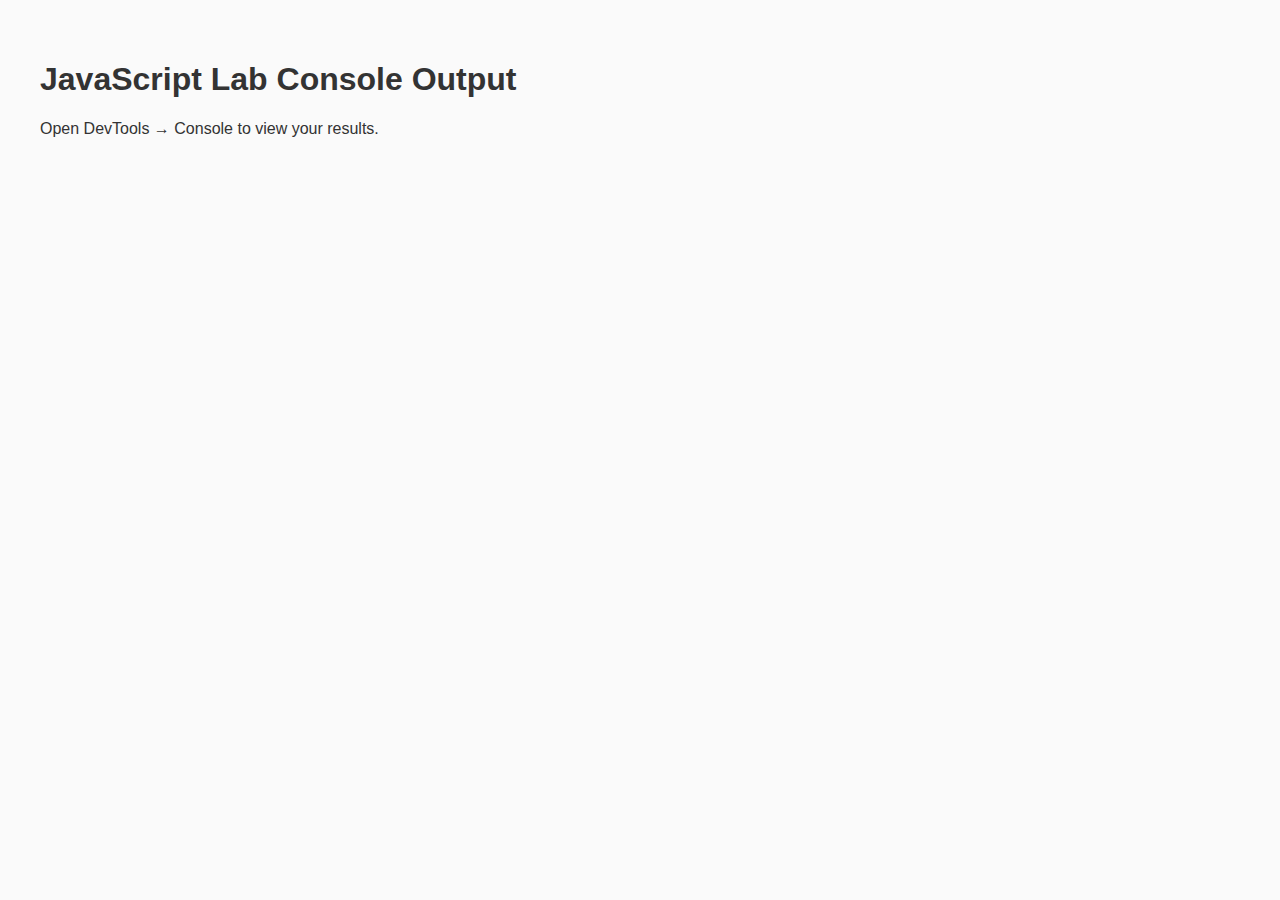
<file: Units/Unit 1 - JavaScript Basics/1.1 - JavaScript Intro/Student/src/index.html>
<!DOCTYPE html>
<html lang="en">

<head>
    <meta charset="UTF-8" />
    <meta name="viewport" content="width=device-width, initial-scale=1.0" />
    <title>Lab Template – JavaScript Console</title>
    <link rel="stylesheet" href="style.css" />
</head>

<body>
    <h1>JavaScript Lab Console Output</h1>
    <p>Open DevTools → Console to view your results.</p>

    <!-- Replace script name with the correct lab file -->
    <script src="Lab1_1_JSIntro.js"></script>
</body>

</html>
</file>
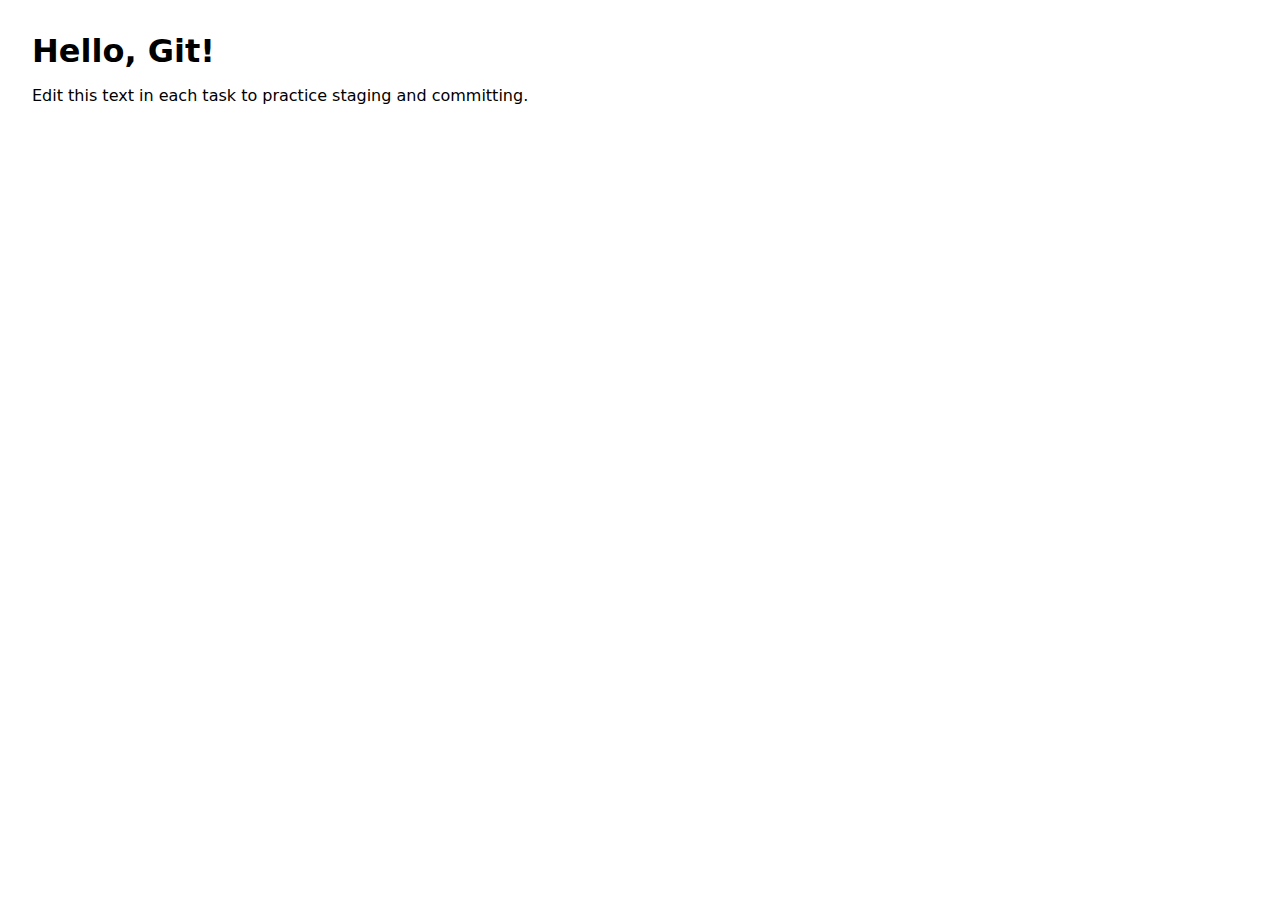
<file: Units/Unit 1 - JavaScript Basics/1.0 - Git Intro/Student_Version/1.0.1_Git_Intro_SourceControl/project/index.html>
<!DOCTYPE html>
<html lang="en">
<head>
  <meta charset="UTF-8">
  <meta name="viewport" content="width=device-width, initial-scale=1.0">
  <title>Git Intro</title>
  <link rel="stylesheet" href="style.css">
</head>
<body>
  <h1>Hello, Git!</h1>
  <p>Edit this text in each task to practice staging and committing.</p>
</body>
</html>
</file>
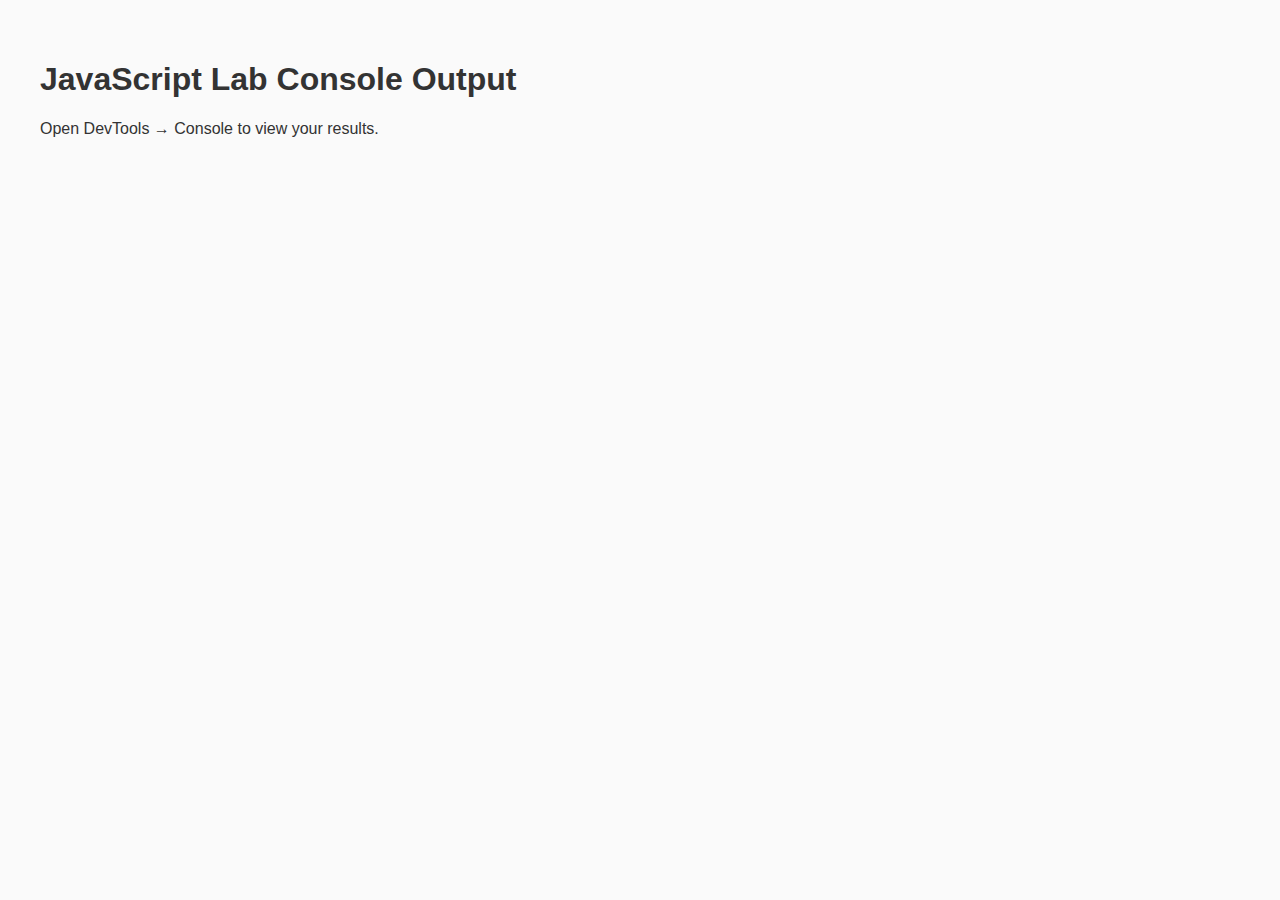
<file: Units/Unit 1 - JavaScript Basics/1.2 - Data Types in JavaScript/Student/1.2.1/src/index.html>
<!DOCTYPE html>
<html lang="en">

<head>
    <meta charset="UTF-8" />
    <meta name="viewport" content="width=device-width, initial-scale=1.0" />
    <title>Lab Template – JavaScript Console</title>
    <link rel="stylesheet" href="style.css" />
</head>

<body>
    <h1>JavaScript Lab Console Output</h1>
    <p>Open DevTools → Console to view your results.</p>

    <!-- Replace script name with the correct lab file -->
    <script src="Lab1_2_DataTypes.js"></script>
</body>

</html>
</file>
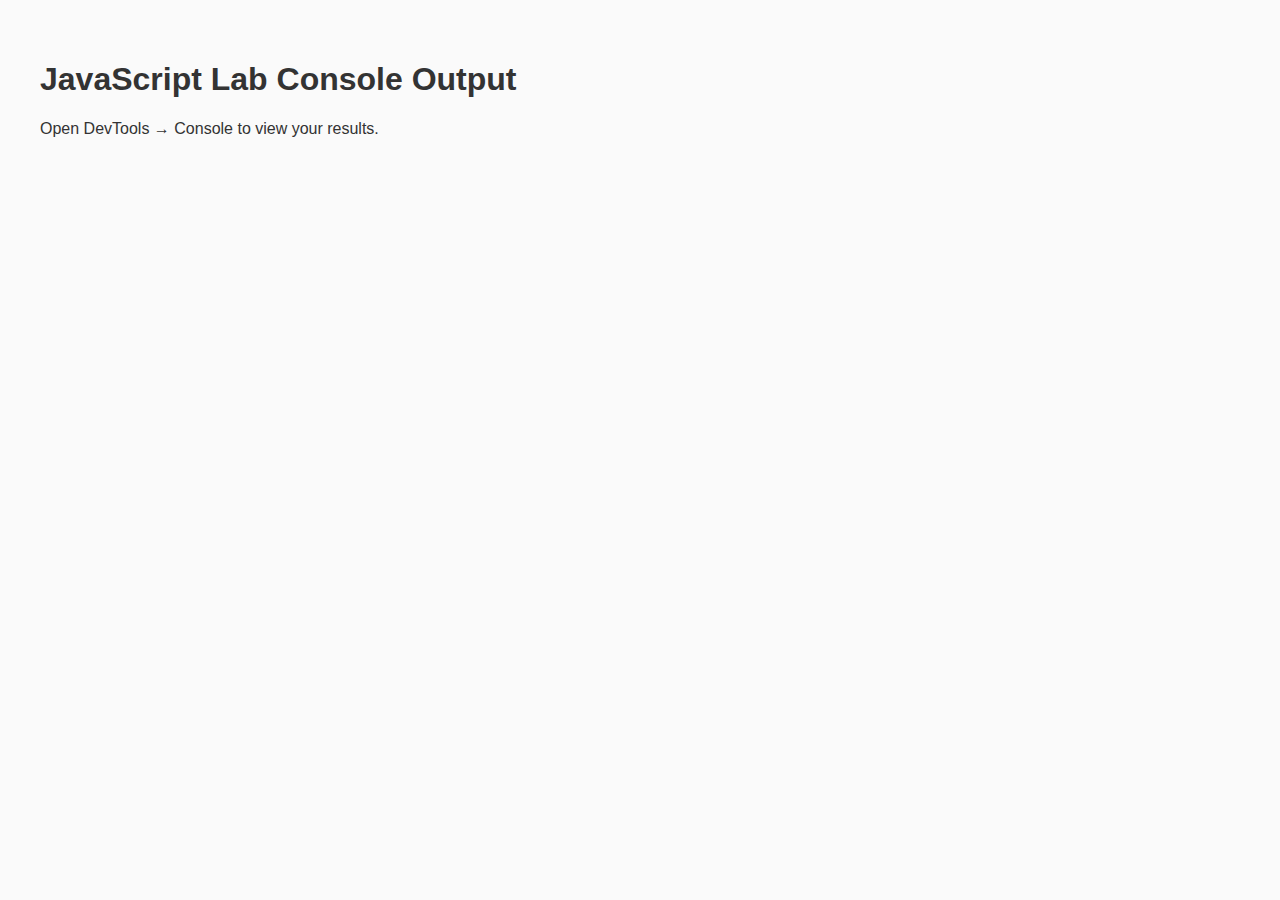
<file: Units/Unit 1 - JavaScript Basics/1.3_BooleanUndefinedNullLab/Student/1.3.1/src/index.html>
<!DOCTYPE html>
<html lang="en">

<head>
    <meta charset="UTF-8" />
    <meta name="viewport" content="width=device-width, initial-scale=1.0" />
    <title>Lab Template – JavaScript Console</title>
    <link rel="stylesheet" href="style.css" />
</head>

<body>
    <h1>JavaScript Lab Console Output</h1>
    <p>Open DevTools → Console to view your results.</p>

    <!-- Replace script name with the correct lab file -->
    <script src="Lab1_3_BooleanUndefinedNull.js"></script>
</body>

</html>
</file>
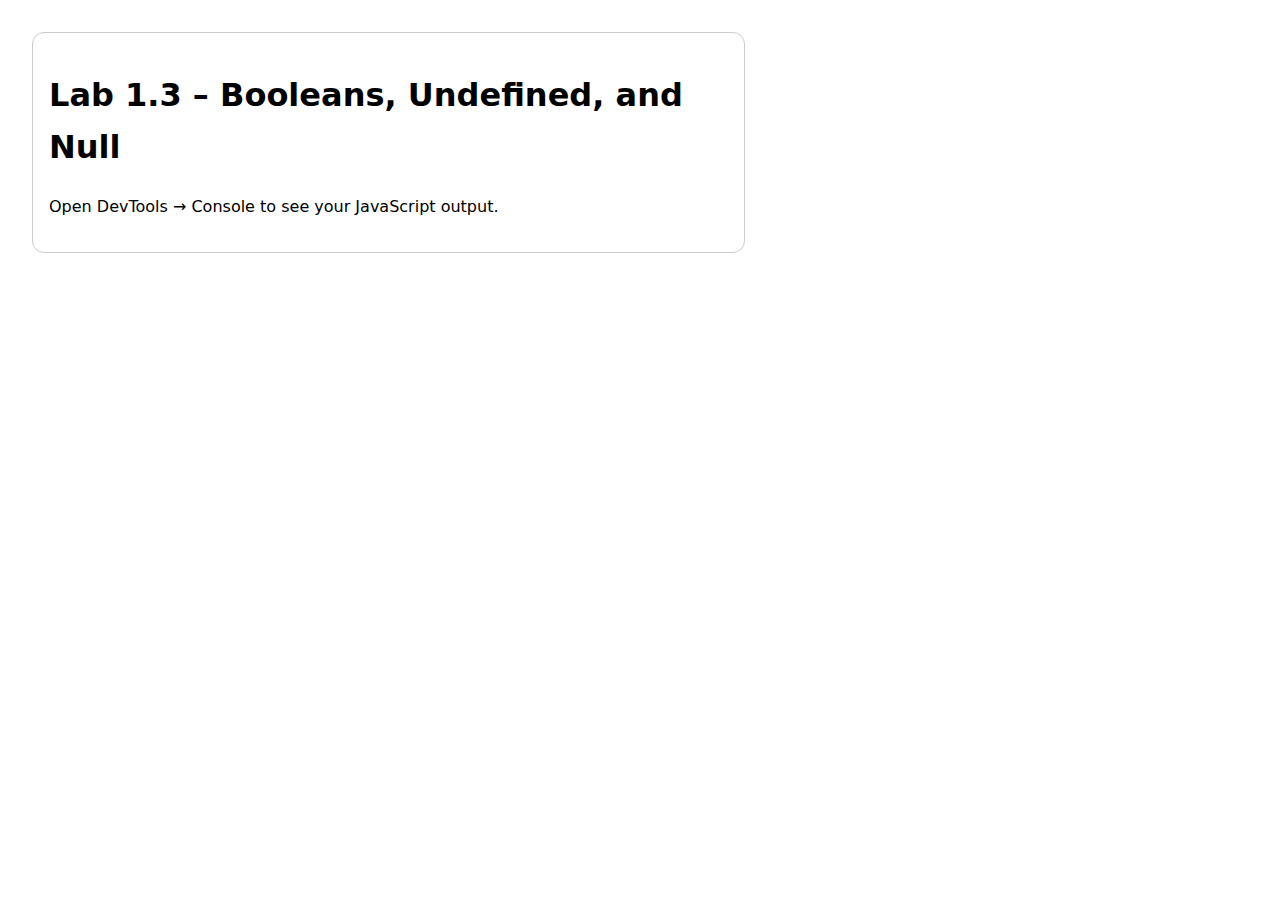
<file: Units/Unit 1 - JavaScript Basics/1.3_BooleanUndefinedNullLab/Student/1.3.2/src/index.html>
<!doctype html>
<html lang="en">
<head>
  <meta charset="utf-8">
  <meta name="viewport" content="width=device-width, initial-scale=1">
  <title>Lab 1.3 – Booleans, Undefined, and Null</title>
  <link rel="stylesheet" href="style.css">
</head>
<body>
  <main>
    <h1>Lab 1.3 – Booleans, Undefined, and Null</h1>
    <p>Open DevTools → Console to see your JavaScript output.</p>
    <script src="Lab1_3_BooleansUndefinedNull.js"></script>
  </main>
</body>
</html>
</file>
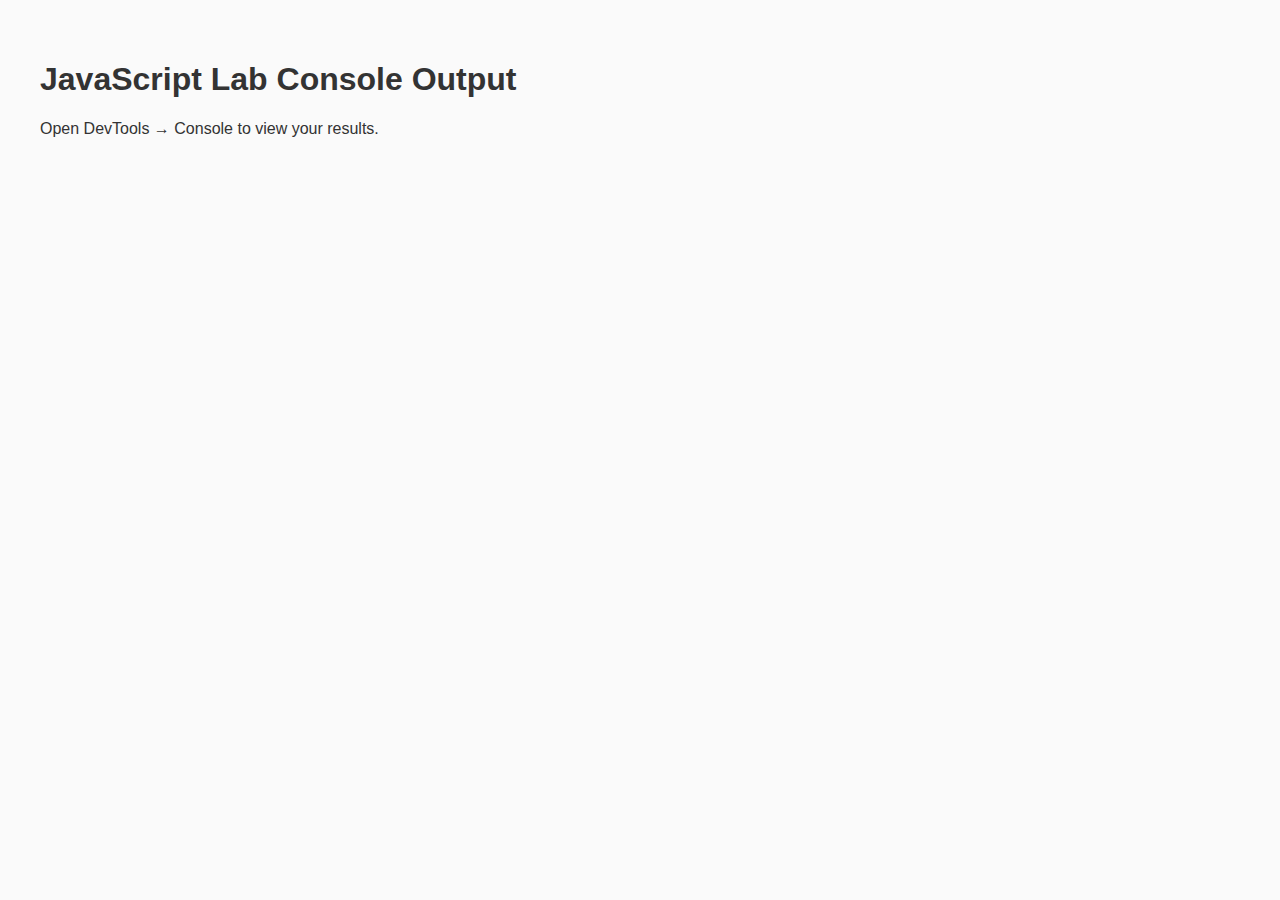
<file: Units/Unit 1 - JavaScript Basics/1.4_ConditionalsLoopsLab/Student/1.4.1/src/index.html>
<!DOCTYPE html>
<html lang="en">

<head>
    <meta charset="UTF-8" />
    <meta name="viewport" content="width=device-width, initial-scale=1.0" />
    <title>Lab Template – JavaScript Console</title>
    <link rel="stylesheet" href="style.css" />
</head>

<body>
    <h1>JavaScript Lab Console Output</h1>
    <p>Open DevTools → Console to view your results.</p>

    <!-- Replace script name with the correct lab file -->
    <script src="Lab1_4_ConditionalsLoops.js"></script>
</body>

</html>
</file>
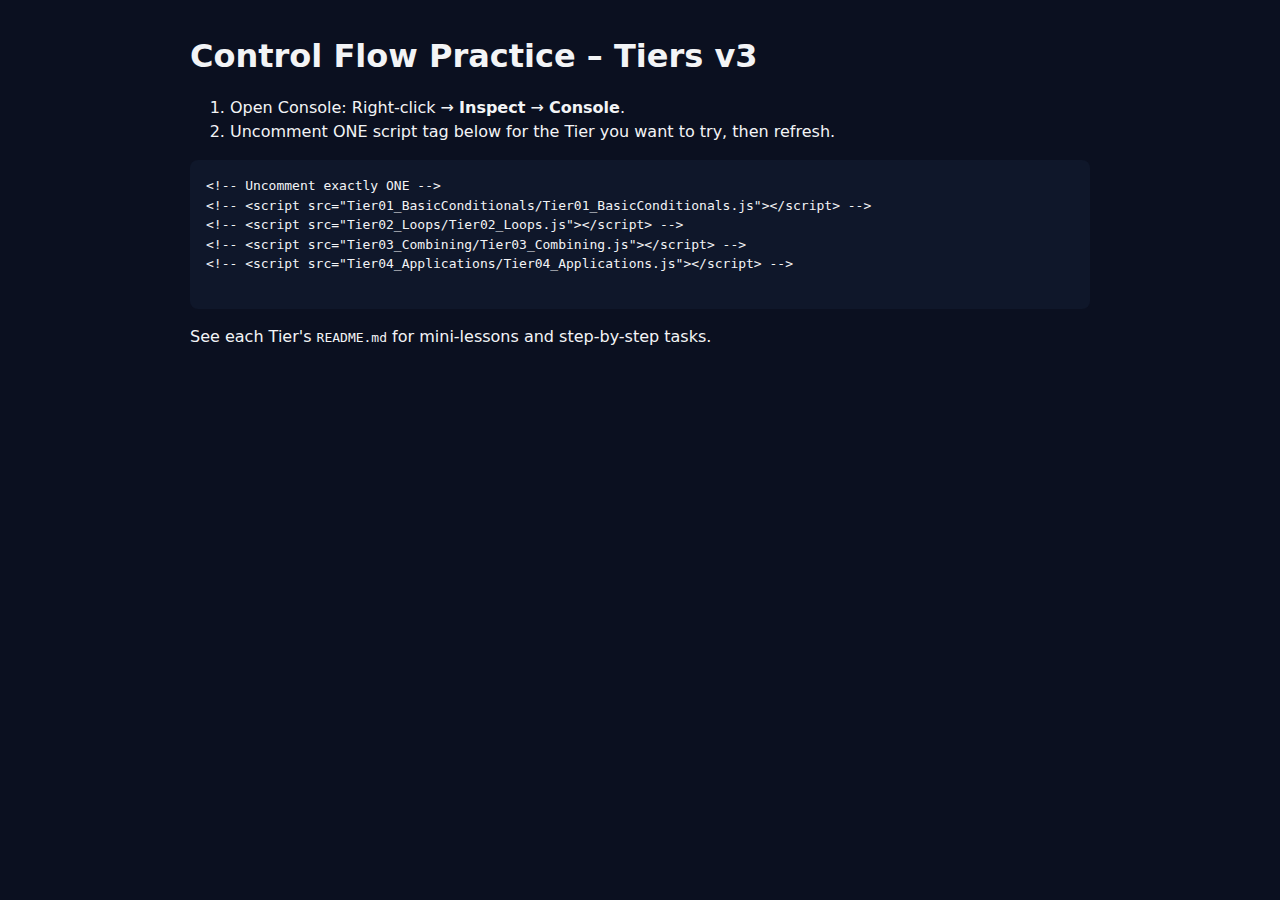
<file: Units/Unit 1 - JavaScript Basics/1.4_ConditionalsLoopsLab/Student/1.4.2/Practice_Activities/index.html>
<!doctype html>
<html lang="en">
<head>
  <meta charset="utf-8" />
  <meta name="viewport" content="width=device-width, initial-scale=1" />
  <title>Control Flow Practice – Tiers v3</title>
  <link rel="stylesheet" href="style.css" />
</head>
<body>
  <main>
    <h1>Control Flow Practice – Tiers v3</h1>
    <ol>
      <li>Open Console: Right-click → <b>Inspect</b> → <b>Console</b>.</li>
      <li>Uncomment ONE script tag below for the Tier you want to try, then refresh.</li>
    </ol>
    <pre>
&lt;!-- Uncomment exactly ONE --&gt;
&lt;!-- &lt;script src="Tier01_BasicConditionals/Tier01_BasicConditionals.js"&gt;&lt;/script&gt; --&gt;
&lt;!-- &lt;script src="Tier02_Loops/Tier02_Loops.js"&gt;&lt;/script&gt; --&gt;
&lt;!-- &lt;script src="Tier03_Combining/Tier03_Combining.js"&gt;&lt;/script&gt; --&gt;
&lt;!-- &lt;script src="Tier04_Applications/Tier04_Applications.js"&gt;&lt;/script&gt; --&gt;
    </pre>
    <p>See each Tier's <code>README.md</code> for mini-lessons and step-by-step tasks.</p>
  </main>
</body>
</html>
</file>
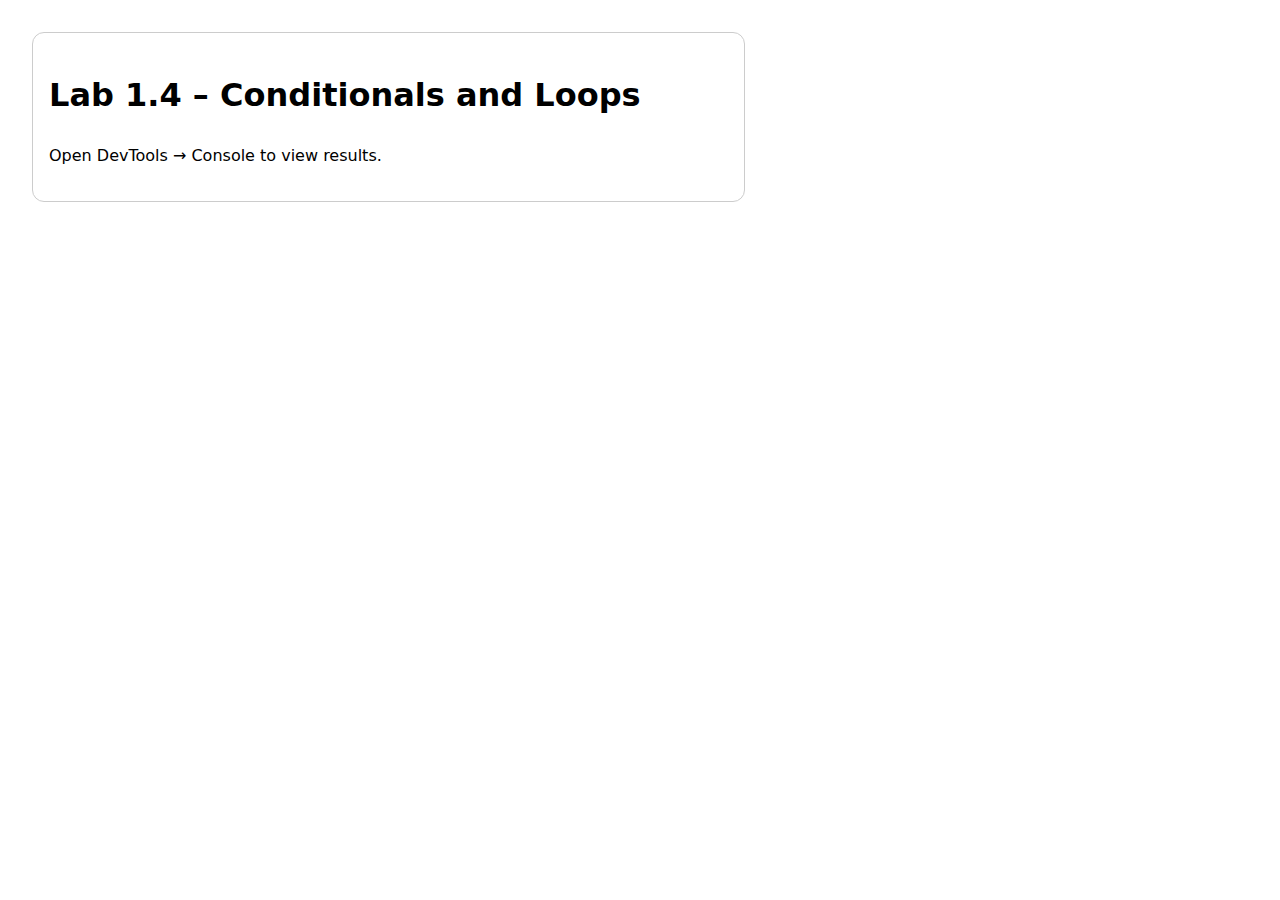
<file: Units/Unit 1 - JavaScript Basics/1.4_ConditionalsLoopsLab/Student/1.4.2/src/index.html>
<!doctype html>
<html lang="en">
<head>
  <meta charset="utf-8">
  <meta name="viewport" content="width=device-width, initial-scale=1">
  <title>Lab 1.4 – Conditionals and Loops</title>
  <link rel="stylesheet" href="style.css">
</head>
<body>
  <main>
    <h1>Lab 1.4 – Conditionals and Loops</h1>
    <p>Open DevTools → Console to view results.</p>
    <script src="Lab1_4_ConditionalsLoops.js"></script>
  </main>
</body>
</html>
</file>
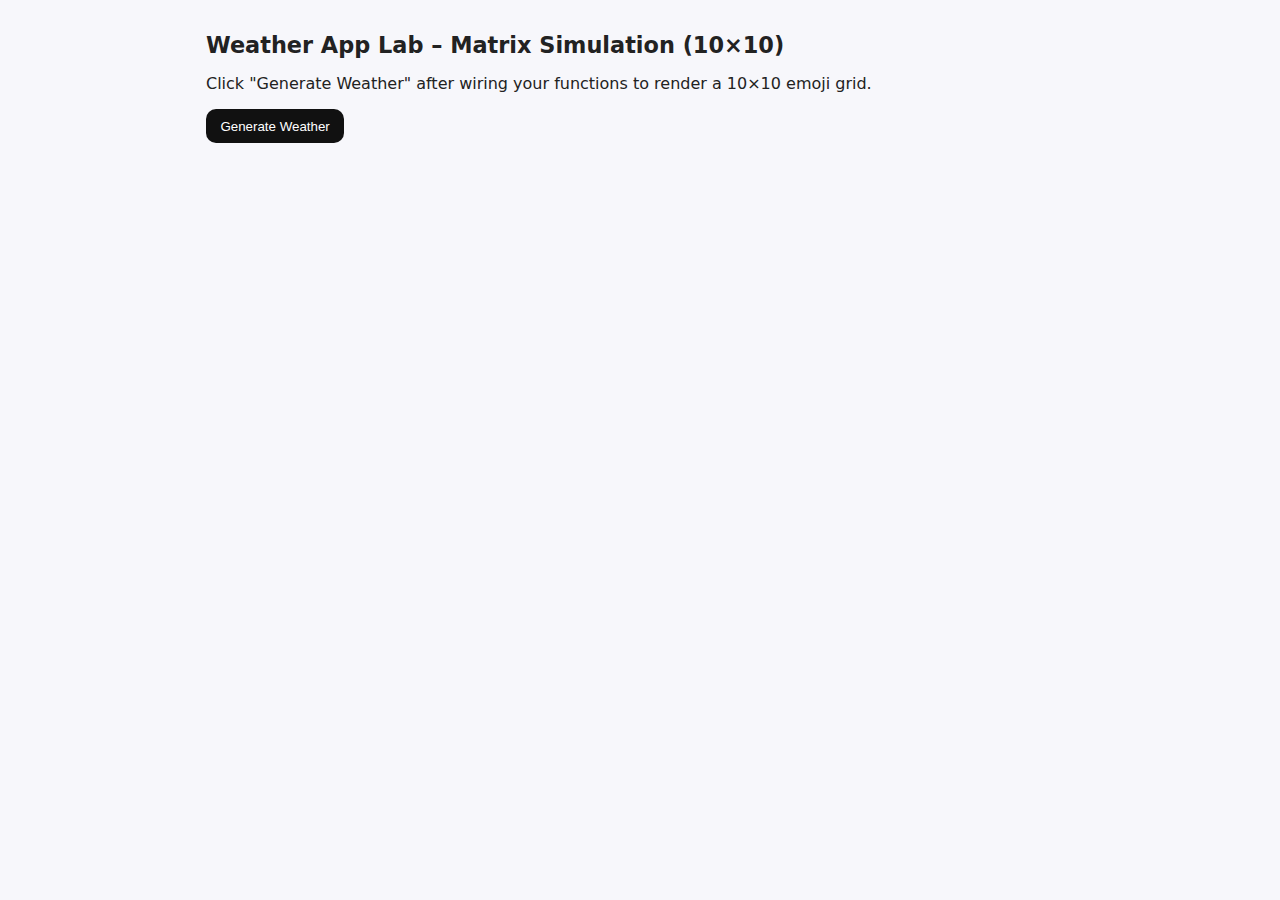
<file: Units/Unit 2 - Objects and Data Structures/LABS-DEVELOPMENT/Unit2_Extra_WeatherAppLab_Clean/Student_Version/Unit2_Extra_WeatherAppLab/src/index.html>
<!DOCTYPE html>
<html lang="en">
<head>
  <meta charset="UTF-8" />
  <meta name="viewport" content="width=device-width, initial-scale=1.0" />
  <title>Weather App Lab – Matrix Simulation (Student)</title>
  <link rel="stylesheet" href="style.css" />
</head>
<body>
  <main>
    <h1>Weather App Lab – Matrix Simulation (10×10)</h1>
    <p>Click "Generate Weather" after wiring your functions to render a 10×10 emoji grid.</p>
    <div class="controls">
      <button id="generateBtn">Generate Weather</button>
    </div>
    <section id="stats" class="stats"><!-- Stats will appear here --></section>
    <section id="grid" class="grid"><!-- Grid cells render here --></section>
  </main>
  <script src="Lab2_Extra_MatricesWeatherApp.js"></script>
</body>
</html>
</file>
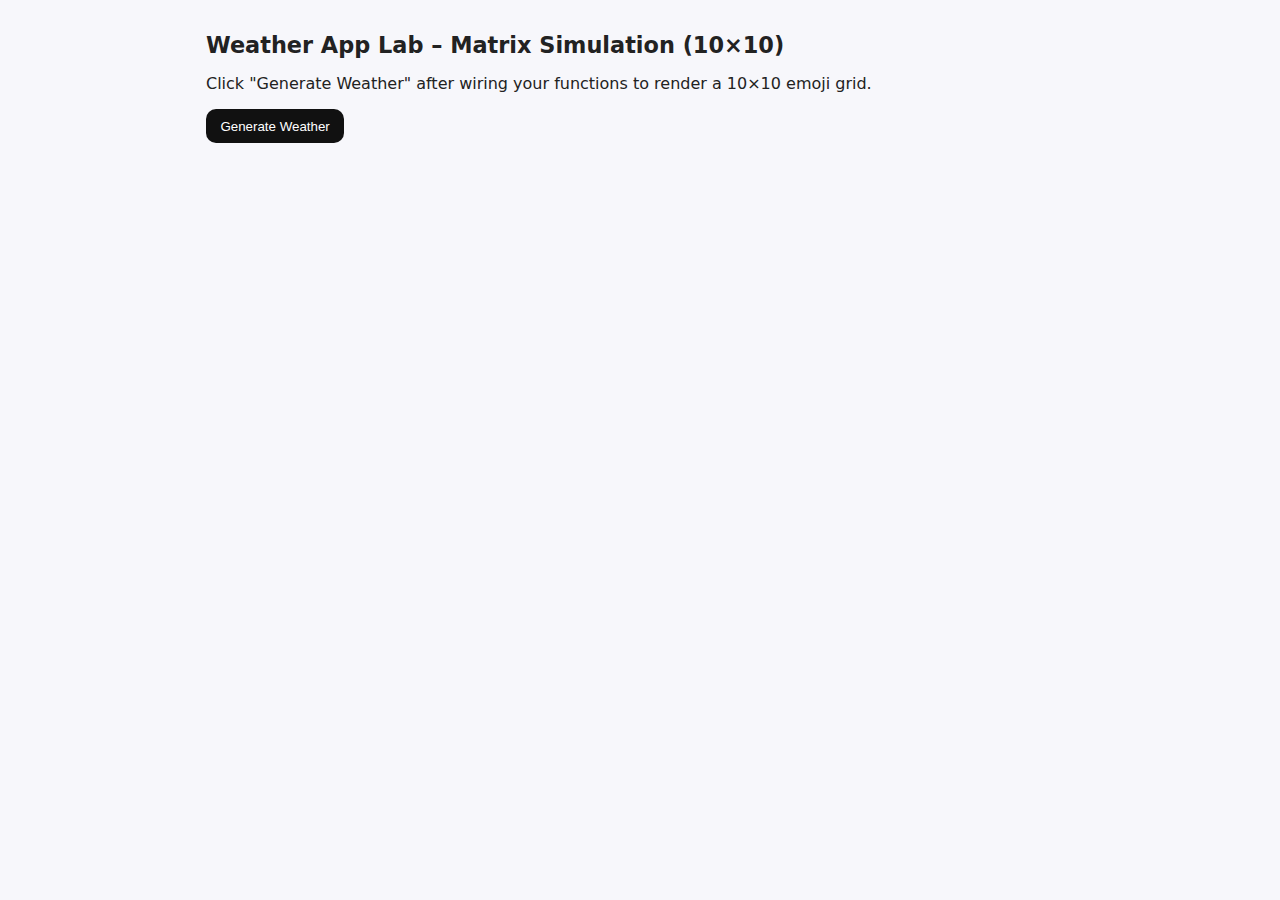
<file: Units/Unit 2 - Objects and Data Structures/LABS-DEVELOPMENT/Unit2_Extra_WeatherAppLab_Clean/Teacher_AnswerKey/Unit2_Extra_WeatherAppLab/src/index.html>
<!DOCTYPE html>
<html lang="en">
<head>
  <meta charset="UTF-8" />
  <meta name="viewport" content="width=device-width, initial-scale=1.0" />
  <title>Weather App Lab – Matrix Simulation (Teacher)</title>
  <link rel="stylesheet" href="style.css" />
</head>
<body>
  <main>
    <h1>Weather App Lab – Matrix Simulation (10×10)</h1>
    <p>Click "Generate Weather" after wiring your functions to render a 10×10 emoji grid.</p>
    <div class="controls">
      <button id="generateBtn">Generate Weather</button>
    </div>
    <section id="stats" class="stats"><!-- Stats will appear here --></section>
    <section id="grid" class="grid"><!-- Grid cells render here --></section>
  </main>
  <script src="Lab2_Extra_MatricesWeatherApp.js"></script>
</body>
</html>
</file>
<file: Units/Unit 1 - JavaScript Basics/1.1 - JavaScript Intro/Student/src/style.css>
/* Placeholder for future DOM or styling labs */
body {
    font-family: Arial, sans-serif;
    padding: 2rem;
    background: #fafafa;
    color: #333;
}
</file>
<file: Units/Unit 1 - JavaScript Basics/1.0 - Git Intro/Student_Version/1.0.1_Git_Intro_SourceControl/project/style.css>
body { font-family: system-ui, Arial, sans-serif; margin: 2rem; }
h1 { margin-bottom: .25rem; }
</file>
<file: Units/Unit 1 - JavaScript Basics/1.2 - Data Types in JavaScript/Student/1.2.1/src/style.css>
/* Placeholder for future DOM or styling labs */
body {
    font-family: Arial, sans-serif;
    padding: 2rem;
    background: #fafafa;
    color: #333;
}
</file>
<file: Units/Unit 1 - JavaScript Basics/1.3_BooleanUndefinedNullLab/Student/1.3.1/src/style.css>
/* Placeholder for future DOM or styling labs */
body {
    font-family: Arial, sans-serif;
    padding: 2rem;
    background: #fafafa;
    color: #333;
}
</file>
<file: Units/Unit 1 - JavaScript Basics/1.3_BooleanUndefinedNullLab/Student/1.3.2/src/style.css>
body{font-family:system-ui,Arial;margin:2rem;max-width:70ch;line-height:1.6}
main{padding:1rem;border:1px solid #ccc;border-radius:12px}
</file>
<file: Units/Unit 1 - JavaScript Basics/1.4_ConditionalsLoopsLab/Student/1.4.1/src/style.css>
/* Placeholder for future DOM or styling labs */
body {
    font-family: Arial, sans-serif;
    padding: 2rem;
    background: #fafafa;
    color: #333;
}
</file>
<file: Units/Unit 1 - JavaScript Basics/1.4_ConditionalsLoopsLab/Student/1.4.2/Practice_Activities/style.css>
*{box-sizing:border-box}body{font-family:system-ui,Segoe UI,Roboto,Arial,sans-serif;line-height:1.5;margin:0;padding:2rem;background:#0b1020;color:#f3f4f6}main{max-width:900px;margin:auto}h1{margin:0 0 1rem 0}pre{background:#0f172a;padding:1rem;border-radius:8px;overflow:auto}
</file>
<file: Units/Unit 1 - JavaScript Basics/1.4_ConditionalsLoopsLab/Student/1.4.2/src/style.css>
body{font-family:system-ui,Arial;margin:2rem;max-width:70ch;line-height:1.6}
main{padding:1rem;border:1px solid #ccc;border-radius:12px}
</file>
<file: Units/Unit 2 - Objects and Data Structures/LABS-DEVELOPMENT/Unit2_Extra_WeatherAppLab_Clean/Student_Version/Unit2_Extra_WeatherAppLab/src/style.css>
:root {
  --hot: #ff6b6b;
  --mild: #ffd166;
  --cold: #74b9ff;
  --bg: #f7f7fb;
  --ink: #222;
  --cell-size: 40px;
  --gap: 4px;
}
* { box-sizing: border-box; }
body { margin: 0; font-family: system-ui, Arial, sans-serif; background: var(--bg); color: var(--ink); }
main { max-width: 900px; margin: 2rem auto; padding: 0 1rem; }
h1 { margin: 0 0 0.5rem; font-size: 1.4rem; }
.controls { margin: 0.5rem 0 1rem; display: flex; gap: 8px; }
button { padding: 0.6rem 0.9rem; border: none; border-radius: 10px; background: #111; color: #fff; cursor: pointer; }
button:hover { opacity: 0.9; }
.stats { margin-bottom: 1rem; font-weight: 600; min-height: 1.5rem; }
.grid {
  display: grid;
  grid-template-columns: repeat(10, var(--cell-size));
  grid-auto-rows: var(--cell-size);
  gap: var(--gap);
  align-items: center;
  justify-content: start;
  min-height: calc((var(--cell-size) + var(--gap)) * 10);
}
.cell {
  width: var(--cell-size);
  height: var(--cell-size);
  border-radius: 8px;
  display: grid;
  place-items: center;
  font-size: 1.1rem;
  font-weight: 700;
  color: #111;
  background: #e9ecef;
  user-select: none;
}
/* Students will apply these classes in render() */
.hot { background: var(--hot); color: #fff; }
.mild { background: var(--mild); color: #111; }
.cold { background: var(--cold); color: #083b6a; }
</file>
<file: Units/Unit 2 - Objects and Data Structures/LABS-DEVELOPMENT/Unit2_Extra_WeatherAppLab_Clean/Teacher_AnswerKey/Unit2_Extra_WeatherAppLab/src/style.css>
:root {
  --hot: #ff6b6b;
  --mild: #ffd166;
  --cold: #74b9ff;
  --bg: #f7f7fb;
  --ink: #222;
  --cell-size: 40px;
  --gap: 4px;
}
* { box-sizing: border-box; }
body { margin: 0; font-family: system-ui, Arial, sans-serif; background: var(--bg); color: var(--ink); }
main { max-width: 900px; margin: 2rem auto; padding: 0 1rem; }
h1 { margin: 0 0 0.5rem; font-size: 1.4rem; }
.controls { margin: 0.5rem 0 1rem; display: flex; gap: 8px; }
button { padding: 0.6rem 0.9rem; border: none; border-radius: 10px; background: #111; color: #fff; cursor: pointer; }
button:hover { opacity: 0.9; }
.stats { margin-bottom: 1rem; font-weight: 600; min-height: 1.5rem; }
.grid {
  display: grid;
  grid-template-columns: repeat(10, var(--cell-size));
  grid-auto-rows: var(--cell-size);
  gap: var(--gap);
  align-items: center;
  justify-content: start;
  min-height: calc((var(--cell-size) + var(--gap)) * 10);
}
.cell {
  width: var(--cell-size);
  height: var(--cell-size);
  border-radius: 8px;
  display: grid;
  place-items: center;
  font-size: 1.1rem;
  font-weight: 700;
  color: #111;
  background: #e9ecef;
  user-select: none;
}
/* Students will apply these classes in render() */
.hot { background: var(--hot); color: #fff; }
.mild { background: var(--mild); color: #111; }
.cold { background: var(--cold); color: #083b6a; }
</file>
